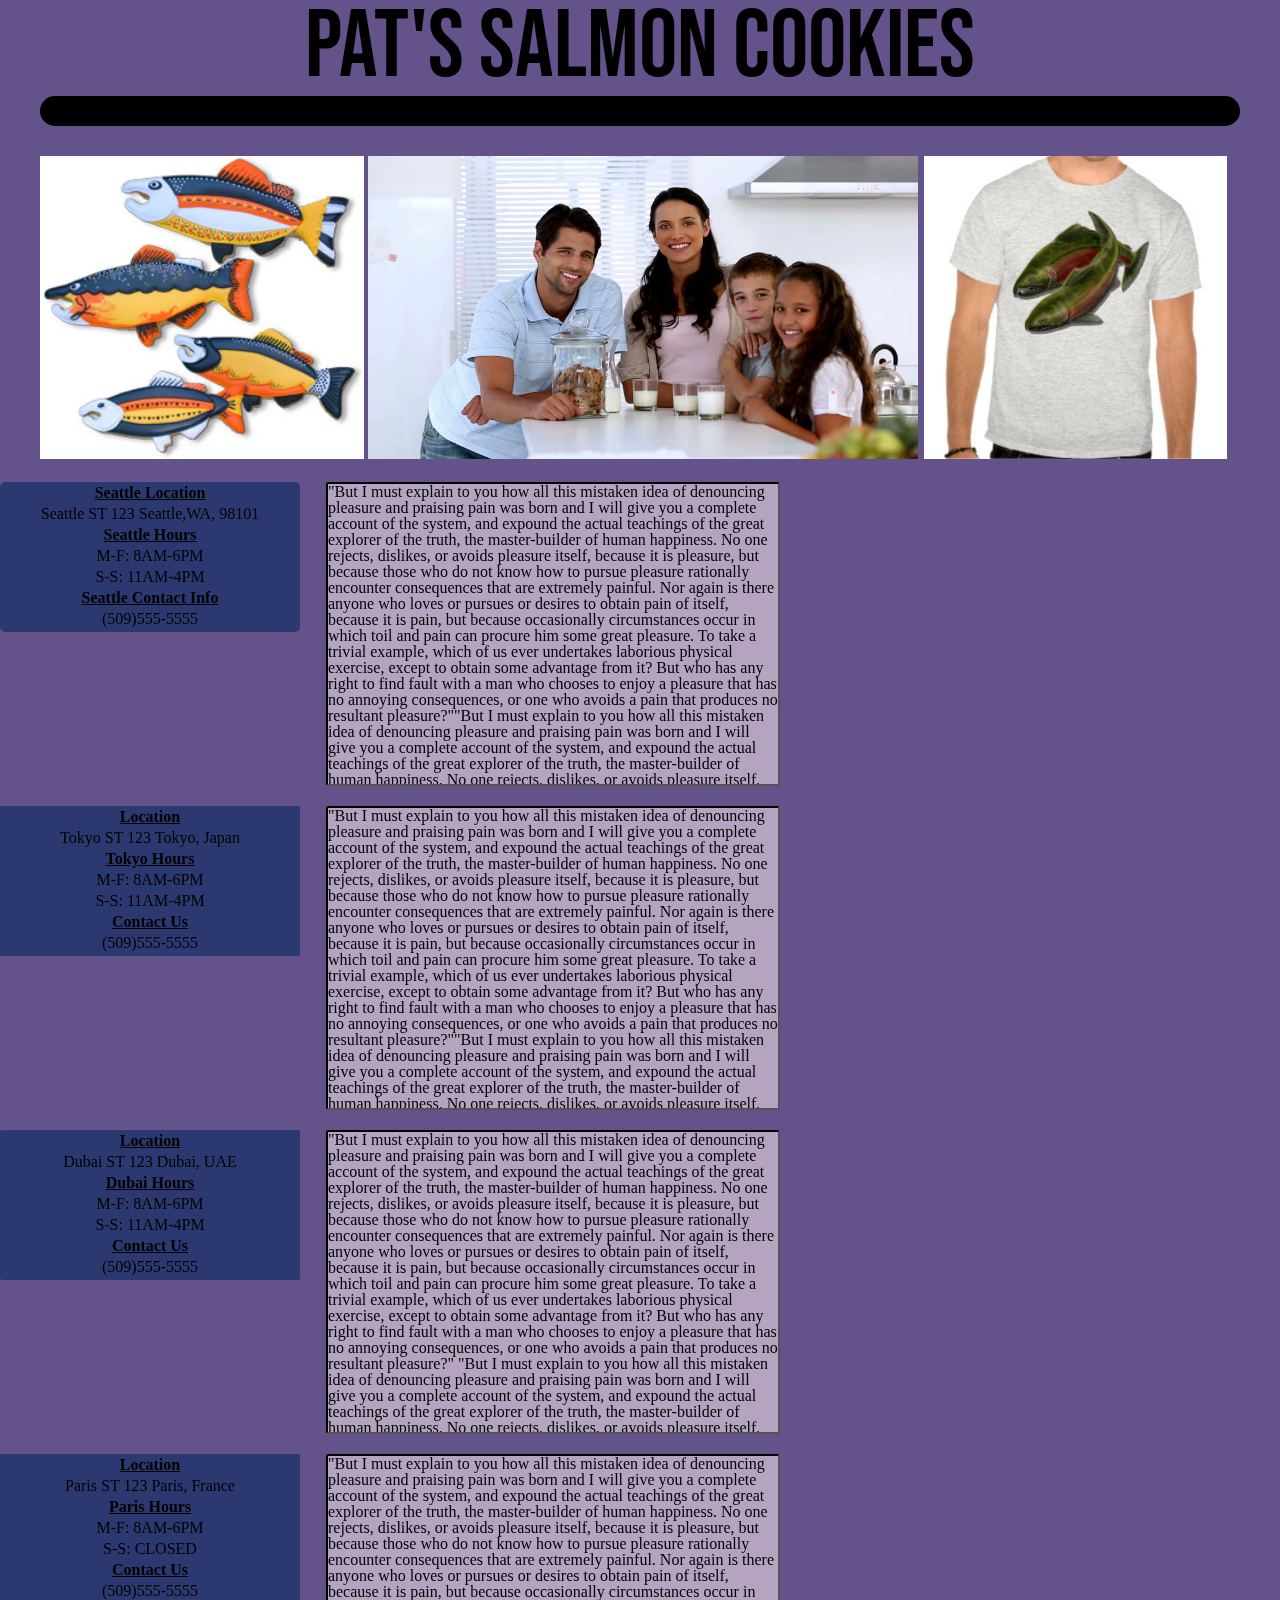
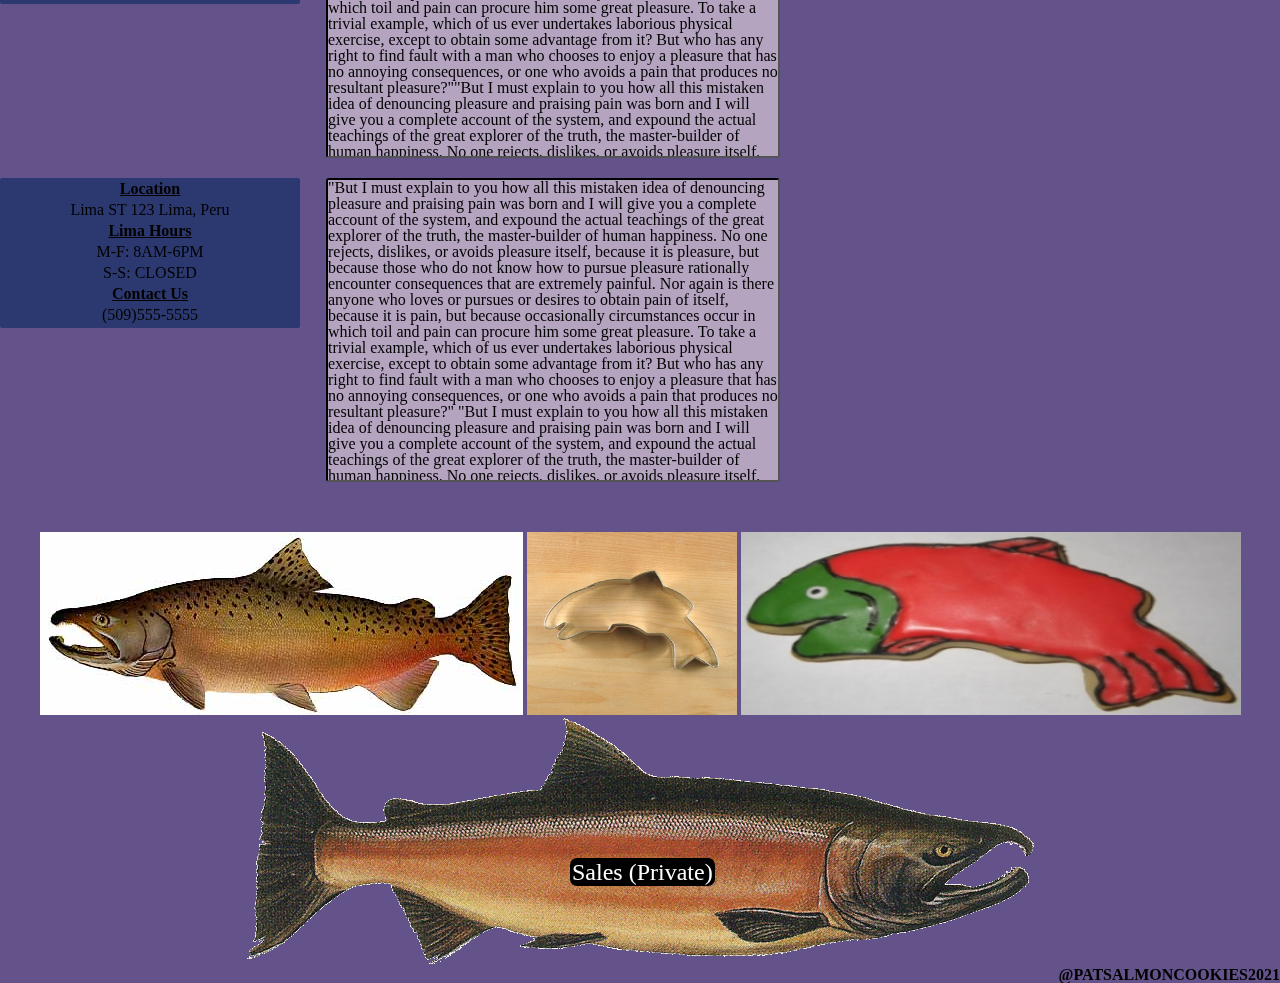
<file: index.html>
<!DOCTYPE html>
<html lang="en">

<head>
  <title>Pat's Salmon Cookies</title>
  <link rel="preconnect" href="https://fonts.googleapis.com">
  <link rel="preconnect" href="https://fonts.gstatic.com" crossorigin>
  <link href="https://fonts.googleapis.com/css2?family=Bebas+Neue&display=swap" rel="stylesheet">
  <link rel="stylesheet" href="css/reset.css">
  <link rel="stylesheet" href="css/style.css">
</head>

<body>
  <h1>Pat's Salmon Cookies</h1>
  <header>
    <!-- <nav>
      <ul>
        <li>Seattle</li>
        <li>Tokyo</li>
        <li>Dubai</li>
        <li>Paris</li>
        <li>Lima</li>
      </ul>
    </nav> -->
  </header>
  <main>
    <div id="merch">
    <section id='Merch'>
      <img src="img/salom5.jpeg" height="303" width='324' alt="Salom">
      <img src="img/salom8.jpeg" alt="Salom" height="303" class='Shirt'>
      <img src="img/salom3.jpeg" width="550" height="303" alt="Family Eating Cookies">
    </section>
    </div>
    <!-- <img src="img/salom7.png"  alt="Salom" class='Large'> -->
    
    <section id="Seattle">
      <ul>
        <h2>Seattle Location</h2>
        <li>Seattle ST 123 Seattle,WA, 98101</li>
        <h3>Seattle Hours</h3>
        <li>M-F: 8AM-6PM</li>
        <li>S-S: 11AM-4PM</li>
        <h4>Seattle Contact Info</h4>
        <li>(509)555-5555</li>
      </ul>
    </section>
    <p>
      "But I must explain to you how all this mistaken idea of denouncing pleasure and praising pain was born and I will give you a complete account of the system, and expound the actual teachings of the great explorer of the truth, the master-builder of human happiness. No one rejects, dislikes, or avoids pleasure itself, because it is pleasure, but because those who do not know how to pursue pleasure rationally encounter consequences that are extremely painful. Nor again is there anyone who loves or pursues or desires to obtain pain of itself, because it is pain, but because occasionally circumstances occur in which toil and pain can procure him some great pleasure. To take a trivial example, which of us ever undertakes laborious physical exercise, except to obtain some advantage from it? But who has any right to find fault with a man who chooses to enjoy a pleasure that has no annoying consequences, or one who avoids a pain that produces no resultant pleasure?""But I must explain to you how all this mistaken idea of denouncing pleasure and praising pain was born and I will give you a complete account of the system, and expound the actual teachings of the great explorer of the truth, the master-builder of human happiness. No one rejects, dislikes, or avoids pleasure itself, because it is pleasure, but because those who do not know how to pursue pleasure rationally encounter consequences that are extremely painful. Nor again is there anyone who loves or pursues or desires to obtain pain of itself, because it is pain, but because occasionally circumstances occur in which toil and pain can procure him some great pleasure. To take a trivial example, which of us ever undertakes laborious physical exercise, except to obtain some advantage from it? But who has any right to find fault with a man who chooses to enjoy a pleasure that has no annoying consequences, or one who avoids a pain that produces no resultant pleasure?"But I must explain to you how all this mistaken idea of denouncing pleasure and praising pain was born and I will give you a complete account of the system, and expound the actual teachings of the great explorer of the truth, the master-builder of human happiness. No one rejects, dislikes, or avoids pleasure itself, because it is pleasure, but because those who do not know how to pursue pleasure rationally encounter consequences that are extremely painful. Nor again is there anyone who loves or pursues or desires to obtain pain of itself, because it is pain, but because occasionally circumstances occur in which toil and pain can procure him some great pleasure. To take a trivial example, which of us ever undertakes laborious physical exercise, except to obtain some advantage from it? But who has any right to find fault with a man who chooses to enjoy a pleasure that has no annoying consequences, or one who avoids a pain that produces no resultant pleasure?""But I must explain to you how all this mistaken idea of denouncing pleasure and praising pain was born and I will give you a complete account of the system, and expound the actual teachings of the great explorer of the truth, the master-builder of human happiness. No one rejects, dislikes, or avoids pleasure itself, because it is pleasure, but because those who do not know how to pursue pleasure rationally encounter consequences that are extremely painful. Nor again is there anyone who loves or pursues or desires to obtain pain of itself, because it is pain, but because occasionally circumstances occur in which toil and pain can procure him some great pleasure. To take a trivial example, which of us ever undertakes laborious physical exercise, except to obtain some advantage from it? But who has any right to find fault with a man who chooses to enjoy a pleasure that has no annoying consequences, or one who avoids a pain that produces no resultant pleasure?"
    </p>
    <section id="Tokyo">
      <ul>
        <h2>Location</h2>
        <li>Tokyo ST 123 Tokyo, Japan</li>
        <h3>Tokyo Hours</h3>
        <li>M-F: 8AM-6PM</li>
        <li>S-S: 11AM-4PM</li>
        <h4>Contact Us</h4>
        <li>(509)555-5555</li>
      </ul>
    </section>
    <p>
      "But I must explain to you how all this mistaken idea of denouncing pleasure and praising pain was born and I will give you a complete account of the system, and expound the actual teachings of the great explorer of the truth, the master-builder of human happiness. No one rejects, dislikes, or avoids pleasure itself, because it is pleasure, but because those who do not know how to pursue pleasure rationally encounter consequences that are extremely painful. Nor again is there anyone who loves or pursues or desires to obtain pain of itself, because it is pain, but because occasionally circumstances occur in which toil and pain can procure him some great pleasure. To take a trivial example, which of us ever undertakes laborious physical exercise, except to obtain some advantage from it? But who has any right to find fault with a man who chooses to enjoy a pleasure that has no annoying consequences, or one who avoids a pain that produces no resultant pleasure?""But I must explain to you how all this mistaken idea of denouncing pleasure and praising pain was born and I will give you a complete account of the system, and expound the actual teachings of the great explorer of the truth, the master-builder of human happiness. No one rejects, dislikes, or avoids pleasure itself, because it is pleasure, but because those who do not know how to pursue pleasure rationally encounter consequences that are extremely painful. Nor again is there anyone who loves or pursues or desires to obtain pain of itself, because it is pain, but because occasionally circumstances occur in which toil and pain can procure him some great pleasure. To take a trivial example, which of us ever undertakes laborious physical exercise, except to obtain some advantage from it? But who has any right to find fault with a man who chooses to enjoy a pleasure that has no annoying consequences, or one who avoids a pain that produces no resultant pleasure?"But I must explain to you how all this mistaken idea of denouncing pleasure and praising pain was born and I will give you a complete account of the system, and expound the actual teachings of the great explorer of the truth, the master-builder of human happiness. No one rejects, dislikes, or avoids pleasure itself, because it is pleasure, but because those who do not know how to pursue pleasure rationally encounter consequences that are extremely painful. Nor again is there anyone who loves or pursues or desires to obtain pain of itself, because it is pain, but because occasionally circumstances occur in which toil and pain can procure him some great pleasure. To take a trivial example, which of us ever undertakes laborious physical exercise, except to obtain some advantage from it? But who has any right to find fault with a man who chooses to enjoy a pleasure that has no annoying consequences, or one who avoids a pain that produces no resultant pleasure?""But I must explain to you how all this mistaken idea of denouncing pleasure and praising pain was born and I will give you a complete account of the system, and expound the actual teachings of the great explorer of the truth, the master-builder of human happiness. No one rejects, dislikes, or avoids pleasure itself, because it is pleasure, but because those who do not know how to pursue pleasure rationally encounter consequences that are extremely painful. Nor again is there anyone who loves or pursues or desires to obtain pain of itself, because it is pain, but because occasionally circumstances occur in which toil and pain can procure him some great pleasure. To take a trivial example, which of us ever undertakes laborious physical exercise, except to obtain some advantage from it? But who has any right to find fault with a man who chooses to enjoy a pleasure that has no annoying consequences, or one who avoids a pain that produces no resultant pleasure?"
    </p>
    <section id="Dubai">
      <ul>
        <h2>Location</h2>
        <li>Dubai ST 123 Dubai, UAE</li>
        <h3>Dubai Hours</h3>
        <li>M-F: 8AM-6PM</li>
        <li>S-S: 11AM-4PM</li>
        <h4>Contact Us</h4>
        <li>(509)555-5555</li>
      </ul>
    </section>
    <p>
      "But I must explain to you how all this mistaken idea of denouncing pleasure and praising pain was born and I will give you a complete account of the system, and expound the actual teachings of the great explorer of the truth, the master-builder of human happiness. No one rejects, dislikes, or avoids pleasure itself, because it is pleasure, but because those who do not know how to pursue pleasure rationally encounter consequences that are extremely painful. Nor again is there anyone who loves or pursues or desires to obtain pain of itself, because it is pain, but because occasionally circumstances occur in which toil and pain can procure him some great pleasure. To take a trivial example, which of us ever undertakes laborious physical exercise, except to obtain some advantage from it? But who has any right to find fault with a man who chooses to enjoy a pleasure that has no annoying consequences, or one who avoids a pain that produces no resultant pleasure?"
      "But I must explain to you how all this mistaken idea of denouncing pleasure and praising pain was born and I will give you a complete account of the system, and expound the actual teachings of the great explorer of the truth, the master-builder of human happiness. No one rejects, dislikes, or avoids pleasure itself, because it is pleasure, but because those who do not know how to pursue pleasure rationally encounter consequences that are extremely painful. Nor again is there anyone who loves or pursues or desires to obtain pain of itself, because it is pain, but because occasionally circumstances occur in which toil and pain can procure him some great pleasure. To take a trivial example, which of us ever undertakes laborious physical exercise, except to obtain some advantage from it? But who has any right to find fault with a man who chooses to enjoy a pleasure that has no annoying consequences, or one who avoids a pain that produces no resultant pleasure?"But I must explain to you how all this mistaken idea of denouncing pleasure and praising pain was born and I will give you a complete account of the system, and expound the actual teachings of the great explorer of the truth, the master-builder of human happiness. No one rejects, dislikes, or avoids pleasure itself, because it is pleasure, but because those who do not know how to pursue pleasure rationally encounter consequences that are extremely painful. Nor again is there anyone who loves or pursues or desires to obtain pain of itself, because it is pain, but because occasionally circumstances occur in which toil and pain can procure him some great pleasure. To take a trivial example, which of us ever undertakes laborious physical exercise, except to obtain some advantage from it? But who has any right to find fault with a man who chooses to enjoy a pleasure that has no annoying consequences, or one who avoids a pain that produces no resultant pleasure?""But I must explain to you how all this mistaken idea of denouncing pleasure and praising pain was born and I will give you a complete account of the system, and expound the actual teachings of the great explorer of the truth, the master-builder of human happiness. No one rejects, dislikes, or avoids pleasure itself, because it is pleasure, but because those who do not know how to pursue pleasure rationally encounter consequences that are extremely painful. Nor again is there anyone who loves or pursues or desires to obtain pain of itself, because it is pain, but because occasionally circumstances occur in which toil and pain can procure him some great pleasure. To take a trivial example, which of us ever undertakes laborious physical exercise, except to obtain some advantage from it? But who has any right to find fault with a man who chooses to enjoy a pleasure that has no annoying consequences, or one who avoids a pain that produces no resultant pleasure?"
    </p>
    <section id="Paris">
      <ul>
        <h2>Location</h2>
        <li>Paris ST 123 Paris, France</li>
        <h3>Paris Hours</h3>
        <li>M-F: 8AM-6PM</li>
        <li>S-S: CLOSED</li>
        <h4>Contact Us</h4>
        <li>(509)555-5555</li>
      </ul>
    </section>
    <p>
      "But I must explain to you how all this mistaken idea of denouncing pleasure and praising pain was born and I will give you a complete account of the system, and expound the actual teachings of the great explorer of the truth, the master-builder of human happiness. No one rejects, dislikes, or avoids pleasure itself, because it is pleasure, but because those who do not know how to pursue pleasure rationally encounter consequences that are extremely painful. Nor again is there anyone who loves or pursues or desires to obtain pain of itself, because it is pain, but because occasionally circumstances occur in which toil and pain can procure him some great pleasure. To take a trivial example, which of us ever undertakes laborious physical exercise, except to obtain some advantage from it? But who has any right to find fault with a man who chooses to enjoy a pleasure that has no annoying consequences, or one who avoids a pain that produces no resultant pleasure?""But I must explain to you how all this mistaken idea of denouncing pleasure and praising pain was born and I will give you a complete account of the system, and expound the actual teachings of the great explorer of the truth, the master-builder of human happiness. No one rejects, dislikes, or avoids pleasure itself, because it is pleasure, but because those who do not know how to pursue pleasure rationally encounter consequences that are extremely painful. Nor again is there anyone who loves or pursues or desires to obtain pain of itself, because it is pain, but because occasionally circumstances occur in which toil and pain can procure him some great pleasure. To take a trivial example, which of us ever undertakes laborious physical exercise, except to obtain some advantage from it? But who has any right to find fault with a man who chooses to enjoy a pleasure that has no annoying consequences, or one who avoids a pain that produces no resultant pleasure?"But I must explain to you how all this mistaken idea of denouncing pleasure and praising pain was born and I will give you a complete account of the system, and expound the actual teachings of the great explorer of the truth, the master-builder of human happiness. No one rejects, dislikes, or avoids pleasure itself, because it is pleasure, but because those who do not know how to pursue pleasure rationally encounter consequences that are extremely painful. Nor again is there anyone who loves or pursues or desires to obtain pain of itself, because it is pain, but because occasionally circumstances occur in which toil and pain can procure him some great pleasure. To take a trivial example, which of us ever undertakes laborious physical exercise, except to obtain some advantage from it? But who has any right to find fault with a man who chooses to enjoy a pleasure that has no annoying consequences, or one who avoids a pain that produces no resultant pleasure?""But I must explain to you how all this mistaken idea of denouncing pleasure and praising pain was born and I will give you a complete account of the system, and expound the actual teachings of the great explorer of the truth, the master-builder of human happiness. No one rejects, dislikes, or avoids pleasure itself, because it is pleasure, but because those who do not know how to pursue pleasure rationally encounter consequences that are extremely painful. Nor again is there anyone who loves or pursues or desires to obtain pain of itself, because it is pain, but because occasionally circumstances occur in which toil and pain can procure him some great pleasure. To take a trivial example, which of us ever undertakes laborious physical exercise, except to obtain some advantage from it? But who has any right to find fault with a man who chooses to enjoy a pleasure that has no annoying consequences, or one who avoids a pain that produces no resultant pleasure?"
    </p>
    <section id="Lima">
      <ul>
        <h2>Location</h2>
        <li>Lima ST 123 Lima, Peru</li>
        <h3>Lima Hours</h3>
        <li>M-F: 8AM-6PM</li>
        <li>S-S: CLOSED</li>
        <h4>Contact Us</h4>
        <li>(509)555-5555</li>
      </ul>
    </section>
    <p>
      "But I must explain to you how all this mistaken idea of denouncing pleasure and praising pain was born and I will give you a complete account of the system, and expound the actual teachings of the great explorer of the truth, the master-builder of human happiness. No one rejects, dislikes, or avoids pleasure itself, because it is pleasure, but because those who do not know how to pursue pleasure rationally encounter consequences that are extremely painful. Nor again is there anyone who loves or pursues or desires to obtain pain of itself, because it is pain, but because occasionally circumstances occur in which toil and pain can procure him some great pleasure. To take a trivial example, which of us ever undertakes laborious physical exercise, except to obtain some advantage from it? But who has any right to find fault with a man who chooses to enjoy a pleasure that has no annoying consequences, or one who avoids a pain that produces no resultant pleasure?" "But I must explain to you how all this mistaken idea of denouncing pleasure and praising pain was born and I will give you a complete account of the system, and expound the actual teachings of the great explorer of the truth, the master-builder of human happiness. No one rejects, dislikes, or avoids pleasure itself, because it is pleasure, but because those who do not know how to pursue pleasure rationally encounter consequences that are extremely painful. Nor again is there anyone who loves or pursues or desires to obtain pain of itself, because it is pain, but because occasionally circumstances occur in which toil and pain can procure him some great pleasure. To take a trivial example, which of us ever undertakes laborious physical exercise, except to obtain some advantage from it? But who has any right to find fault with a man who chooses to enjoy a pleasure that has no annoying consequences, or one who avoids a pain that produces no resultant pleasure?"But I must explain to you how all this mistaken idea of denouncing pleasure and praising pain was born and I will give you a complete account of the system, and expound the actual teachings of the great explorer of the truth, the master-builder of human happiness. No one rejects, dislikes, or avoids pleasure itself, because it is pleasure, but because those who do not know how to pursue pleasure rationally encounter consequences that are extremely painful. Nor again is there anyone who loves or pursues or desires to obtain pain of itself, because it is pain, but because occasionally circumstances occur in which toil and pain can procure him some great pleasure. To take a trivial example, which of us ever undertakes laborious physical exercise, except to obtain some advantage from it? But who has any right to find fault with a man who chooses to enjoy a pleasure that has no annoying consequences, or one who avoids a pain that produces no resultant pleasure?""But I must explain to you how all this mistaken idea of denouncing pleasure and praising pain was born and I will give you a complete account of the system, and expound the actual teachings of the great explorer of the truth, the master-builder of human happiness. No one rejects, dislikes, or avoids pleasure itself, because it is pleasure, but because those who do not know how to pursue pleasure rationally encounter consequences that are extremely painful. Nor again is there anyone who loves or pursues or desires to obtain pain of itself, because it is pain, but because occasionally circumstances occur in which toil and pain can procure him some great pleasure. To take a trivial example, which of us ever undertakes laborious physical exercise, except to obtain some advantage from it? But who has any right to find fault with a man who chooses to enjoy a pleasure that has no annoying consequences, or one who avoids a pain that produces no resultant pleasure?"
    </p>
    <section id="images">
      <img src="img/salom1.jpeg" alt="Salom Image">
      <img src="img/salom2.jpeg " height="183px" width="210" alt="Salom Cookie Cutter">
      <img src="img/salom6.jpeg" height="183px" width="500px" alt="Salom Cookie">
    </section>
    <div class="Large">
      <img src="img/salom7.png" id="Large"> 
      <div class= "Sales"><a href="sales.html"> Sales (Private)</a></div>
    </div>
  </main>
  <footer>  @PATSALMONCOOKIES2021
  </footer>
</body>
</html>
</file>
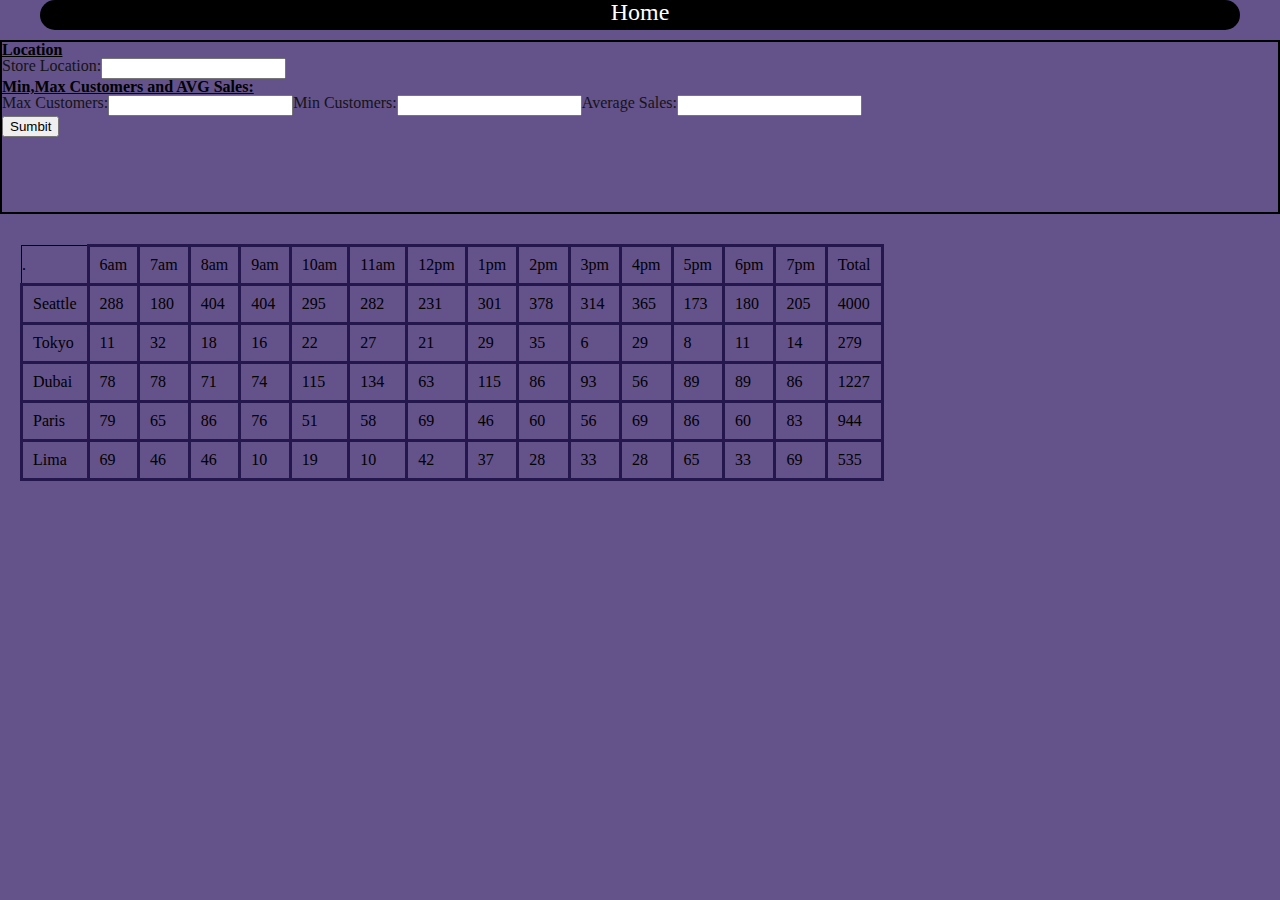
<file: sales.html>
<!DOCTYPE html>
<html lang="en">

<head>
  <link rel="stylesheet" href="css/reset.css">
  <link rel="stylesheet" href="css/style.css">
</head>

<body>
  <header>
    <title>Pat's Salmon Cookies Sales </title>
    <a href="index.html">Home</a>
  </header>
  <main>
    <form id="form">
      <fieldset>
        <legend>Location</legend>
        <label for="fname">Store Location:</label>
        <input type="text" id="fname" name="fname" required>
      </fieldset>
      <fieldset>
        <legend>Min,Max Customers and AVG Sales:</legend>
        <label for="maxcust">Max Customers:</label>
        <input type="number" id="maxcust" name="maxcust" required>
        <label for="mincust">Min Customers:</label>
        <input type="number" id="mincust" name="mincust" required>
        <label for="avgsale">Average Sales:</label>
        <input type="number" step="0.1" id="avgsale" name="avgsale" required>
      </fieldset>
      <button type='Submit'>Sumbit</button>
    </form>

    <section id='TableOne'>
      <table id='Table'>
        <thead id='Head'></thead>
        <tbody id='Body'></tbody>
      </table>
    </section>
    
  </main>
</body>
<footer> </footer>
<script src="js/app.js"></script>

</html>
</file>
<file: css/style.css>
body {
  background-color: rgb(100, 82, 139);
}
h1 {
  text-align: center;
  color: black;
  font-size: 2em;
  font-family: 'Bebas Neue', cursive;
  font-size: 6em;
}
a { 
  display:block;
  text-align: center;
  font-size: 1.5em;
}
table {
  border: 1px solid black;
}

td, th {
  border: 3px solid rgb(35, 23, 77);
  padding: 10px;
}
table {
  margin-top: 30px;
  margin-left: 20px;
}
header li {
  display: inline-flex;
  margin-left: 110px;
  list-style-type: none;
  text-decoration: none;
  color: whitesmoke;
  margin-top: 7px;
  margin-left: 8.5em;
  font-size: large;
  font-weight: 900;
}
header {
height: 30px;
 background-color: black;
 border-radius: 50px;
 width: 1200px;
 margin-left: 40px;
margin-bottom: 0px;
}
section img:first-child{
  margin-left: 40px;
}
section img {
  margin-top: 30px;
}
footer a {
  background-color: black;
  width: max-content;
  margin: auto;
  padding: 10px;
  border-radius: 5px;
  color:white;
  text-decoration: none;
  margin-top: 10px;
}

footer a:hover {
  color:rgb(255, 0, 0);
}
footer {
  text-align: right;
  font-weight: 900;
}
/* Seattle */
#Seattle {
  margin-left: 20px;
  background-color: rgb(44, 57, 112);
  width: 300px;
  list-style-type: none;
  border-radius: 5px;
  margin-left: 70px;
  margin-top: 10px;
  height: 150px;
  line-height: 21px;
  margin: auto;
  float: left;
}

#Seattle li {
  list-style-type: none;
  text-align: center;
}

#Seattle h1, h2, h3, h4{
  font-weight: 900;
  text-align: center;
  text-decoration: underline;
}
section#Seattle {
  margin-top: 20px;
  
}

/* Tokyo */
#Tokyo {
  margin-left: 20px;
  background-color: rgb(44, 57, 112);
  width: 300px;
  list-style-type: none;
  border-radius: 5px;
  margin-top: 10px;
  margin-left: 70px;
  border-radius: 2px;
  height: 150px;
  line-height: 21px;
  margin: auto;
  float: left;
}
#Tokyo li {
  list-style-type: none;
  text-align: center;
}

  

/* Dubai */
#Dubai {
  margin-left: 20px;
  background-color: rgb(44, 57, 112);
  width: 300px;
  list-style-type: none;
  border-radius: 5px;
  margin-top: 10px;
  margin-left: 70px;
  border-radius: 2px;
  height: 150px;
  line-height: 21px;
  margin: auto;
  float: left;
}
#Dubai li {
  list-style-type: none;
  text-align: center;
}

/* Paris */
#Paris {
  margin-left: 20px;
  background-color: rgb(44, 57, 112);
  width: 300px;
  list-style-type: none;
  border-radius: 5px;
  margin-top: 10px;
  margin-left: 70px;
  border-radius: 2px;
  height: 150px;
  line-height: 21px;
  margin: auto;
  float: left;
}
#Paris li {
  list-style-type: none;
  text-align: center;
}

/* Lima */

#Lima {
  margin-left: 20px;
  background-color: rgb(44, 57, 112);
  width: 300px;
  list-style-type: none;
  border-radius: 5px;
  margin-top: 10px;
  margin-left: 70px;
  border-radius: 2px;
  height: 150px;
  line-height: 21px;
  margin: auto;
  float: left;
  color: rgb(0, 0, 0);
}
#Lima li {
  list-style-type: none;
  text-align: center;
}

/* Field */
form {
  height: 170px;
  text-align: center;
  border: 2px solid black;
  margin-top: 10px;
}
 label {
  color: rgb(20, 20, 20);
  float: left;
}
input {
  float: left;
}

legend {
  text-decoration: underline;
  text-align: left;
  font-weight: 900;
}
button {
  float: left;
}

.Shirt {
  float: right;
}
section.images {
  display:list-item;

}
#Large {
  display: inline;
  margin-left: 200px;
}
main.p {
  float:right;
}
p {
  color: rgb(0, 0, 0);
  border: 2px inset black;
  width: 450px;;
  height:300px;
  margin: auto;
  margin-top: 20px;
  margin-bottom: 20px;
  border-radius: 3px;
  overflow: scroll;
  margin-right: 500px;
  background: rgb(180, 164, 192);
}
#Merch {
  margin-right: 53px;
}
.Large {
  margin-right: 200px;
  text-align: center;
  position:relative;
}
.Sales {
  position: absolute;
  top: 50%;
  left: 50%;
  /* transform: translate(-50%, -50%); */
  margin-left: 30px;
  margin-top: 15px;
  border: solid 2px black;
  background-color: black;
  border-radius: 7px;
}
div. .Sales {
  text-decoration: none;
  color: 
  whitesmoke;
}
a{
  color: white;
  text-decoration: none;
}
a:hover {
  color: burlywood;
}
</file>
